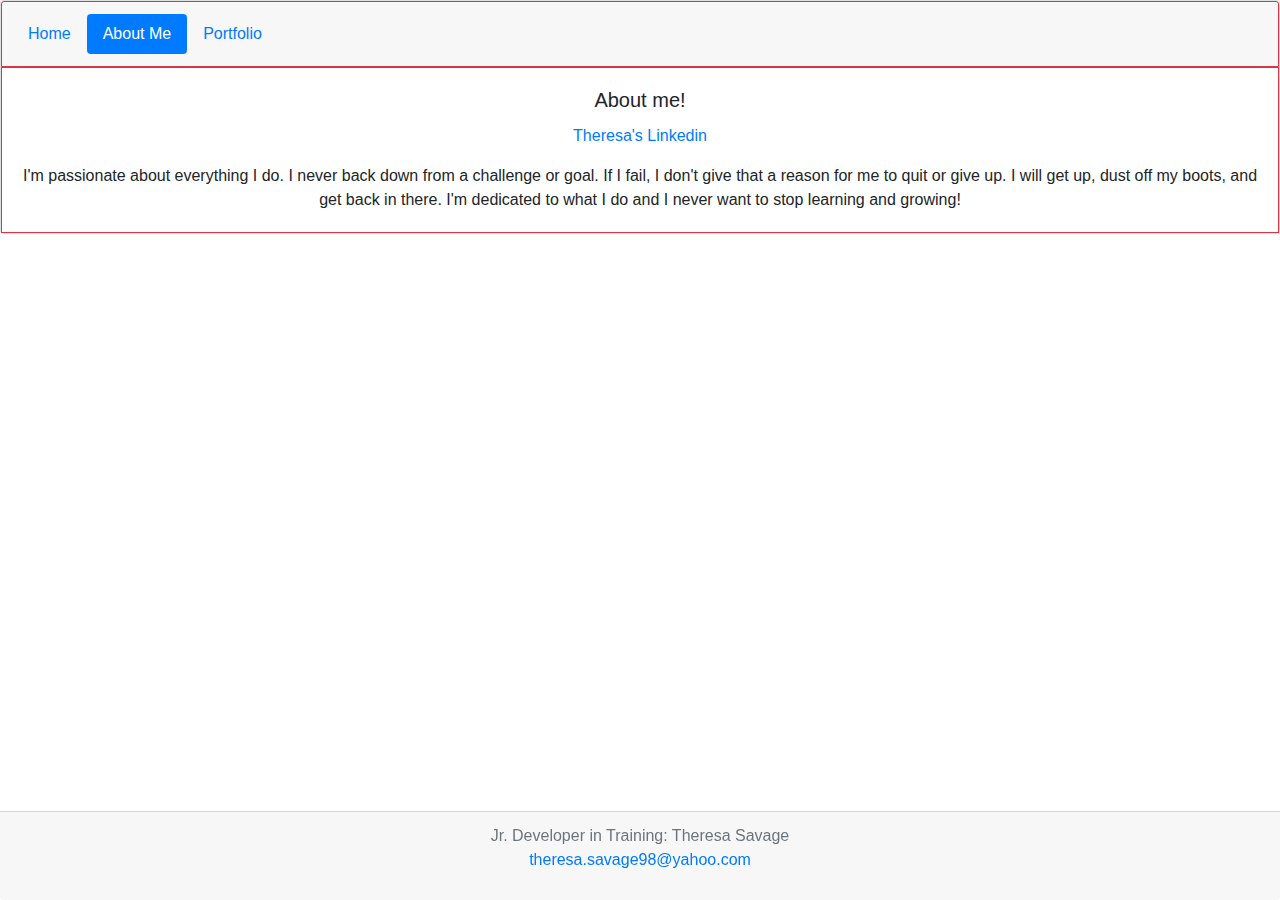
<file: about.html>
<!doctype html>
<html lang="en">
  <head>
    <!-- Required meta tags -->
    <meta charset="utf-8">
    <meta name="viewport" content="width=device-width, initial-scale=1, shrink-to-fit=no">

    <!-- Bootstrap CSS -->
    <link rel="stylesheet" href="https://maxcdn.bootstrapcdn.com/bootstrap/4.0.0/css/bootstrap.min.css" integrity="sha384-Gn5384xqQ1aoWXA+058RXPxPg6fy4IWvTNh0E263XmFcJlSAwiGgFAW/dAiS6JXm" crossorigin="anonymous">

    <title>About Me</title>
  </head>
  <body>
    
    <div class="card text-center parent">
        <div class="card-header border border-danger sticky-top">
            <ul class="nav nav-pills card-header-pills">
                <li class="nav-item">
                    <a class="nav-link" href="index.html">Home</a>
                </li>
                <li class="nav-item">
                    <a class="nav-link active" href="#">About Me</a>
                </li>
                <li class="nav-item">
                    <a class="nav-link" href="portfolio.html">Portfolio</a>
                </li>
            </ul>
        </div>

        <div class="card-body h-100  border border-danger">
            <h5 class="card-title">About me!</h5>
            <p class = "card-text"><a class = "linkColor" href ="https://www.linkedin.com/in/theresa-savage-353538a5/">Theresa's Linkedin </a></p>
            <p class="card-text">I'm passionate about everything I do. I never back down from a challenge or goal. If I fail, I don't give that a reason for 
                me to quit or give up. I will get up, dust off my boots, and get back in there. I'm dedicated to what I do and I never want to
                stop learning and growing!</p>
        </div>

        <div class="card-footer text-muted fixed-bottom">
            <p>Jr. Developer in Training: Theresa Savage<br>
                <a href="mailto:theresa.savage98@yahoo.com">theresa.savage98@yahoo.com</a></p>
        </div>

    </div>

    <!-- Optional JavaScript -->
    <!-- jQuery first, then Popper.js, then Bootstrap JS -->
    <script src="https://code.jquery.com/jquery-3.2.1.slim.min.js" integrity="sha384-KJ3o2DKtIkvYIK3UENzmM7KCkRr/rE9/Qpg6aAZGJwFDMVNA/GpGFF93hXpG5KkN" crossorigin="anonymous"></script>
    <script src="https://cdnjs.cloudflare.com/ajax/libs/popper.js/1.12.9/umd/popper.min.js" integrity="sha384-ApNbgh9B+Y1QKtv3Rn7W3mgPxhU9K/ScQsAP7hUibX39j7fakFPskvXusvfa0b4Q" crossorigin="anonymous"></script>
    <script src="https://maxcdn.bootstrapcdn.com/bootstrap/4.0.0/js/bootstrap.min.js" integrity="sha384-JZR6Spejh4U02d8jOt6vLEHfe/JQGiRRSQQxSfFWpi1MquVdAyjUar5+76PVCmYl" crossorigin="anonymous"></script>
  </body>
</html>
</file>
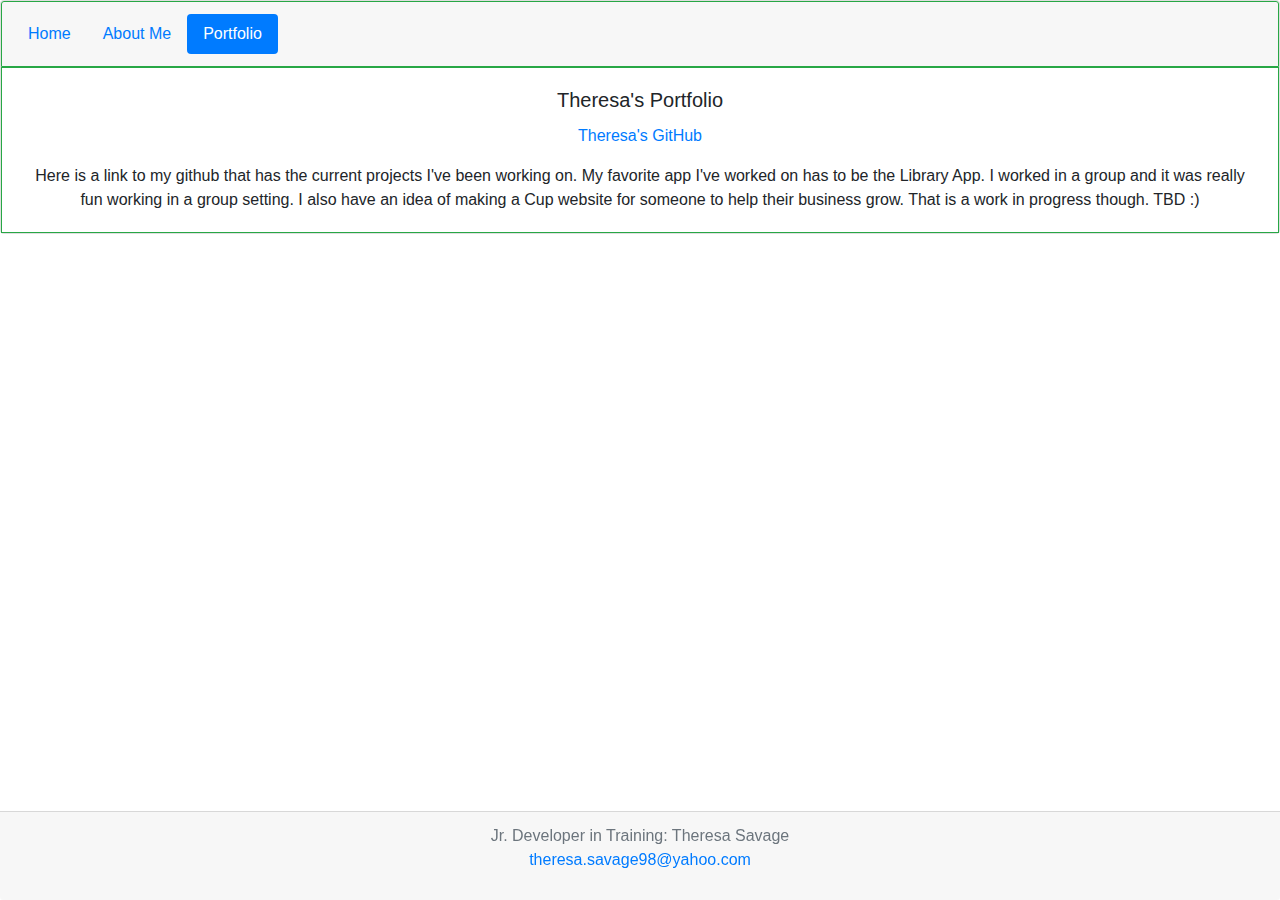
<file: portfolio.html>
<!doctype html>
<html lang="en">
  <head>
    <!-- Required meta tags -->
    <meta charset="utf-8">
    <meta name="viewport" content="width=device-width, initial-scale=1, shrink-to-fit=no">

    <!-- Bootstrap CSS -->
    <link rel="stylesheet" href="https://maxcdn.bootstrapcdn.com/bootstrap/4.0.0/css/bootstrap.min.css" integrity="sha384-Gn5384xqQ1aoWXA+058RXPxPg6fy4IWvTNh0E263XmFcJlSAwiGgFAW/dAiS6JXm" crossorigin="anonymous">

    <title>Portfolio</title>
  </head>
  <body>
    
    <div class="card text-center parent">
        <div class="card-header border border-success sticky-top">
            <ul class="nav nav-pills card-header-pills">
                <li class="nav-item">
                    <a class="nav-link" href="index.html">Home</a>
                </li>
                <li class="nav-item">
                    <a class="nav-link" href="about.html">About Me</a>
                </li>
                <li class="nav-item">
                    <a class="nav-link active" href="#">Portfolio</a>
                </li>
            </ul>
        </div>

        <div class="card-body h-100  border border-success">
            <h5 class="card-title">Theresa's Portfolio</h5>
            <p class = "card-text"><a href = "https://github.com/Tsavage1994">Theresa's GitHub</a></p>
            <p class="card-text">Here is a link to my github that has the current projects I've been working on. My favorite app I've worked on 
                has to be the Library App. I worked in a group and it was really fun working in a group setting. I also have an 
                idea of making a Cup website for someone to help their business grow. That is a work in progress though. TBD :)</p>
        </div>

        <div class="card-footer text-muted fixed-bottom">
            <p>Jr. Developer in Training: Theresa Savage<br>
                <a href="mailto:theresa.savage98@yahoo.com">theresa.savage98@yahoo.com</a></p>
        </div>

    </div>

    <!-- Optional JavaScript -->
    <!-- jQuery first, then Popper.js, then Bootstrap JS -->
    <script src="https://code.jquery.com/jquery-3.2.1.slim.min.js" integrity="sha384-KJ3o2DKtIkvYIK3UENzmM7KCkRr/rE9/Qpg6aAZGJwFDMVNA/GpGFF93hXpG5KkN" crossorigin="anonymous"></script>
    <script src="https://cdnjs.cloudflare.com/ajax/libs/popper.js/1.12.9/umd/popper.min.js" integrity="sha384-ApNbgh9B+Y1QKtv3Rn7W3mgPxhU9K/ScQsAP7hUibX39j7fakFPskvXusvfa0b4Q" crossorigin="anonymous"></script>
    <script src="https://maxcdn.bootstrapcdn.com/bootstrap/4.0.0/js/bootstrap.min.js" integrity="sha384-JZR6Spejh4U02d8jOt6vLEHfe/JQGiRRSQQxSfFWpi1MquVdAyjUar5+76PVCmYl" crossorigin="anonymous"></script>
  </body>
</html>
</file>
